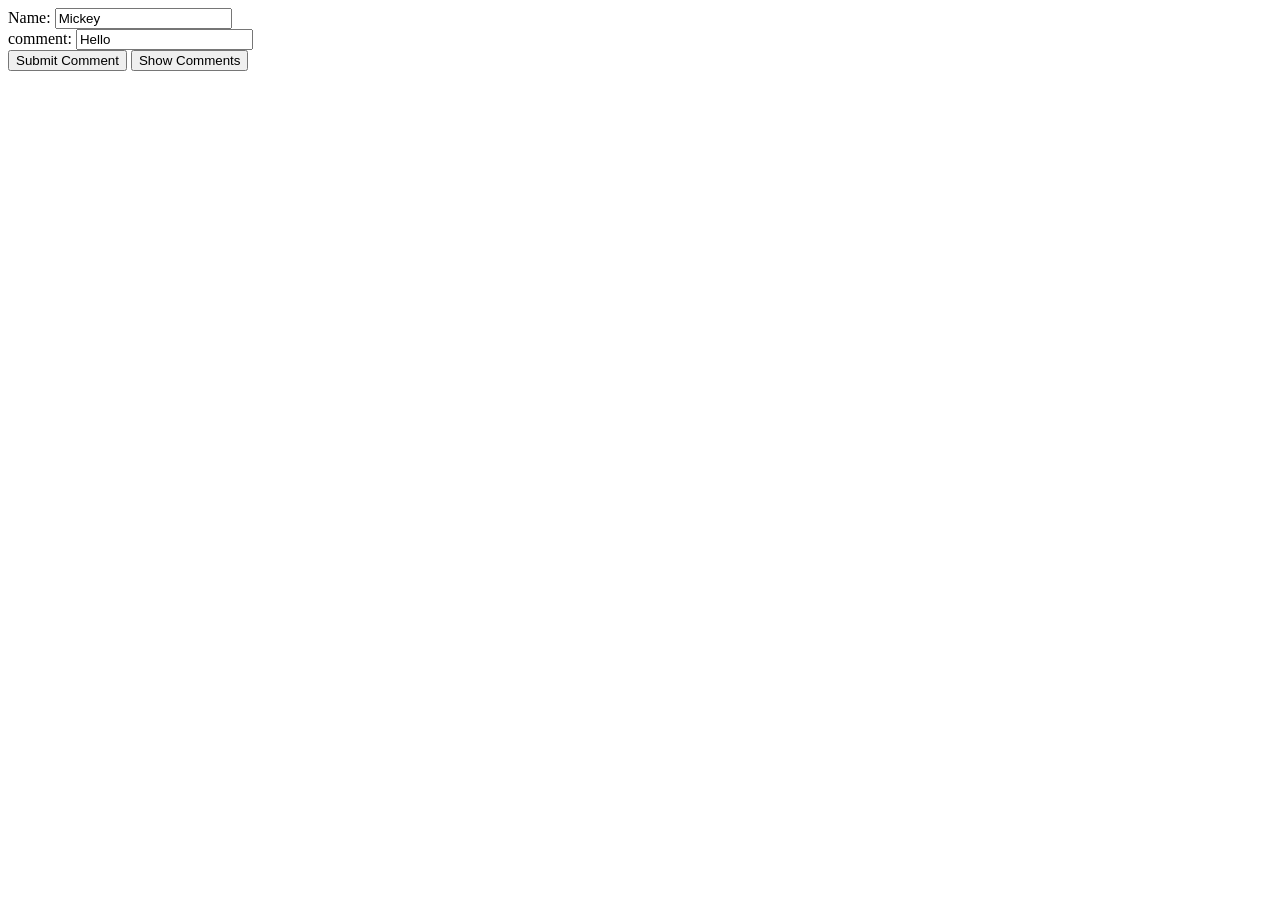
<file: html/CS360/comment.html>
<!DOCTYPE html>
<html>
<head>
<script src="//code.jquery.com/jquery-1.10.2.js"></script>
<script>
$(document).ready(function(){
  $("#submitComment").click(function(){
    var myobj = {Name:$("#Name").val(),Comment:$("#Comment").val()};
    jobj = JSON.stringify(myobj);
    $("#json").text(jobj);
		
    var url = "//52.10.174.196/REST/comment";
    jQuery.ajax ({
      url: url,
      type: "POST",
      data: jobj,
      contentType: "application/json; charset=utf-8",
      success: function(){
        $("#done").append("Success");
      }
    });
  });
	
  $("#showComments").click(function(){
    var url = "//52.10.174.196/REST/comment";
    $.getJSON(url,function(data) {
      var everything;
      everything = "<ul>";
      $.each(data, function(i,item) {
        everything += "<li> Name: "+data[i].Name+" Comment: "+data[i].Comment;
      });
      everything += "</ul>";
      $("#currentComments").html(everything);
    });
  });
});
</script>
</head>
<body>

<form id="commentForm" action="">
  Name: <input type="text" id="Name" value="Mickey"><br>
  comment: <input type="text" id="Comment" value="Hello"><br>
</form>

<button id="submitComment">Submit Comment</button>
<button id="showComments">Show Comments</button>

<div id="json"></div>
<div id="done"></div>
<div id="currentComments"></div>

</body>
</html>
</file>
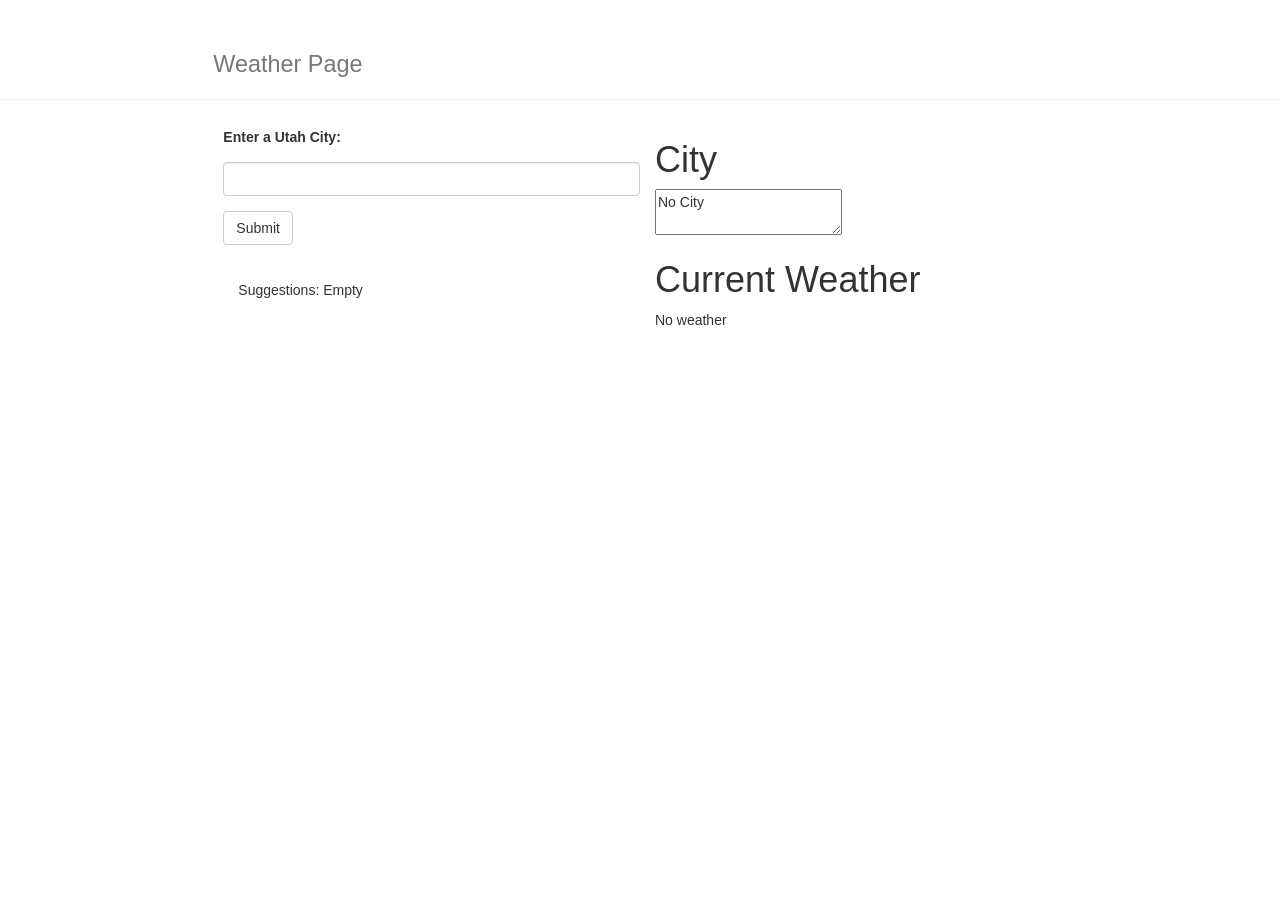
<file: html/CS360/weatherAJAX.html>
<!DOCTYPE html>
<html lang="en">
<head>
  <title>City Weather</title>
  <script src="//ajax.googleapis.com/ajax/libs/jquery/1.11.1/jquery.min.js"></script>
  <link href="//maxcdn.bootstrapcdn.com/bootstrap/3.3.1/css/bootstrap.min.css" rel="stylesheet">
  <script src="//maxcdn.bootstrapcdn.com/bootstrap/3.2.0/js/bootstrap.min.js"></script>
</head>
<body>
  <div class="page-header">
    <h1 class="col-sm-offset-2">
      <small>Weather Page</small>
    </h1>
  </div>
  <div class="container" style="width: auto;">
    <form class="form-horizontal col-sm-offset-2 col-sm-4" id="form">
      <div class="form-group">
        <label class="control-label">Enter a Utah City: </label>
      </div>
      <div class="form-group">
        <input class="form-control" type="text" id="cityfield" value="">
      </div>
      <div class="form-group">
        <button type="submit" class="btn btn-default">Submit</button>
      </div>
      <br>Suggestions: <span id="txtHint">Empty</span>
    </form>
    <div class="col-sm-4">
      <h1>City</h1>
      <textarea id="dispcity">No City</textarea>
      <h1>Current Weather</h1>
      <div id="weather">No weather</div>
    </div>
  </div>
  <script>
$("#cityfield").on('input', function () {
  var url = "//52.10.174.196/REST/getcity?q=";
  url += $("#cityfield").val();
  $.getJSON(url,function(data) {
    var everything = "<ul>";
    $.each(data, function(i,item) {
      everything += "<li> "+data[i].city+"</li>";
    });
    everything += "</ul>";
    $("#txtHint").html(everything);
  })
  .fail(function(jqXHR, textStatus, errorThrown) {
    console.log('getJSON request failed! ' + textStatus); 
    console.log("incoming "+jqXHR.responseText);
  })
  .done(function() {
    console.log("done");
  });
});

$("#form").submit(function(e) {
  e.preventDefault();
  var url = "https://api.wunderground.com/api/938b8a74f7b2cc0d/conditions/q/UT/";
  url += $("#cityfield").val();
  url += ".json";

  $("#dispcity").val($("#cityfield").val());

  $.ajax({
    url : url,
    dataType : "jsonp",
    success : function(json) {
      if(!json['response'].hasOwnProperty('error')){
        var location = json['current_observation']['display_location']['city'];
        var temp_string = json['current_observation']['temperature_string'];
        var current_weather = json['current_observation']['weather'];
        everything = "<ul>";
        everything += "<li>Location: "+location;
        everything += "<li>Temperature: "+temp_string;
        everything += "<li>Weather: "+current_weather;
        everything += "</ul>";
        $("#weather").html(everything);
      }
      else
        $("#weather").html("No Weather");
    }
  })
  .fail(function(jqXHR, textStatus, errorThrown) {
    console.log('getJSON request failed! ' + textStatus); 
    console.log("incoming "+jqXHR.responseText);
  })
  .done(function() {
    console.log("done");
  });
});
  </script>
</body>
</html>
</file>
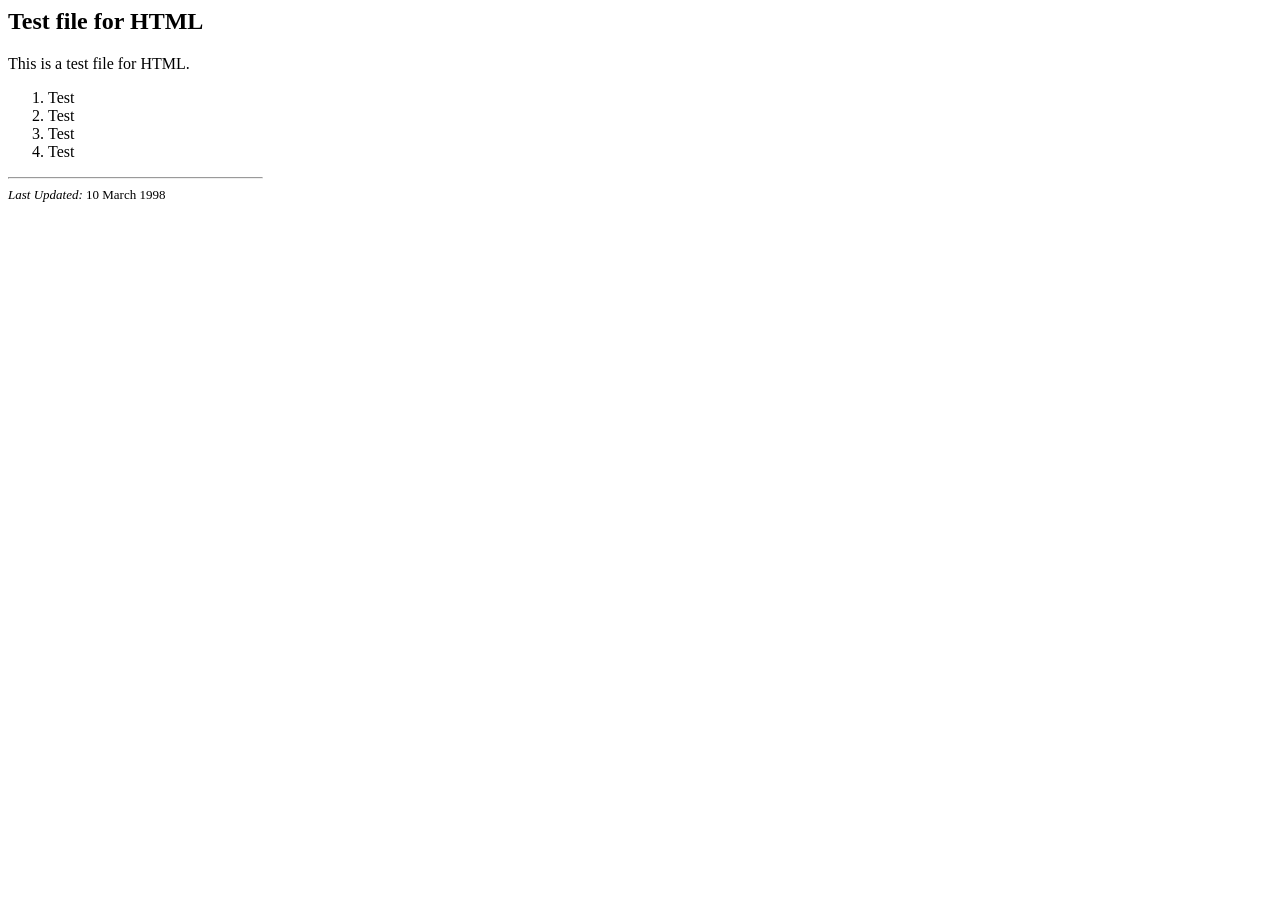
<file: html/Test/test1.html>
<HTML>
<HEAD>
<TITLE>Test file for HTML</TITLE>
</HEAD>
<BODY BGCOLOR=#FFFFFF TEXT=#000000>
<p>
<H2>Test file for HTML</H2>
<p>
This is a test file for HTML.

<ol>
<li> Test
<li> Test
<li> Test
<li> Test
</ol>
<P>
<hr align=left width=20%>
<FONT SIZE=-1> <I> Last Updated:</I> 10 March 1998<br> </FONT>

</FONT>
</BODY>
</HTML>
</file>
